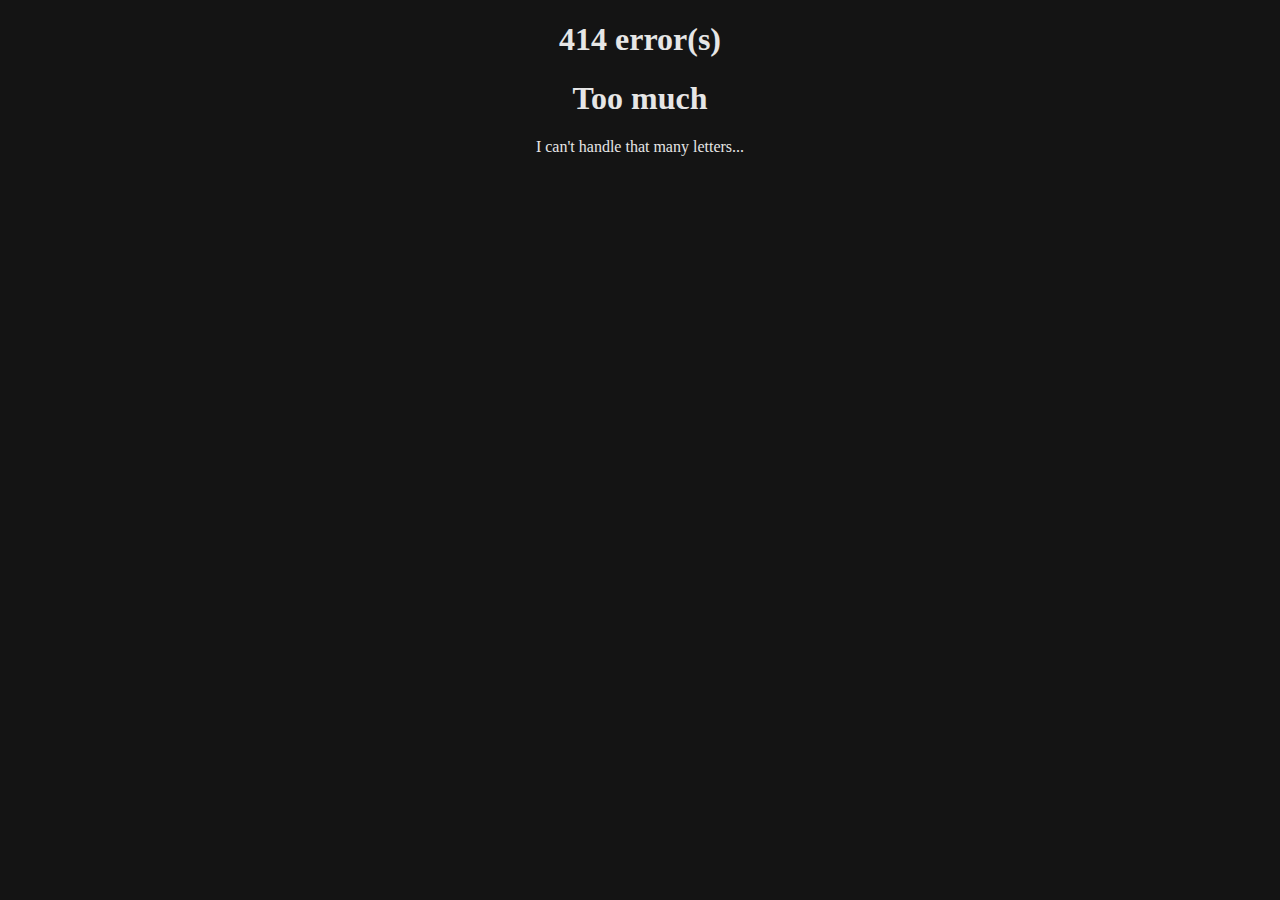
<file: html/errorpages/414.html>
<!DOCTYPE html>
<html>
    <head>
        <title>URI too long</title>
		<style>
			* {
				background-color: #141414;
				color: #E6E6E6;
				text-align: center;
			}
		</style>
    </head>
    <body>
        <h1 align="center">414 error(s)</h1>
        <h1 align="center">Too much</h1>
        <p>I can't handle that many letters...</p>
    </body>
</html>
</file>
